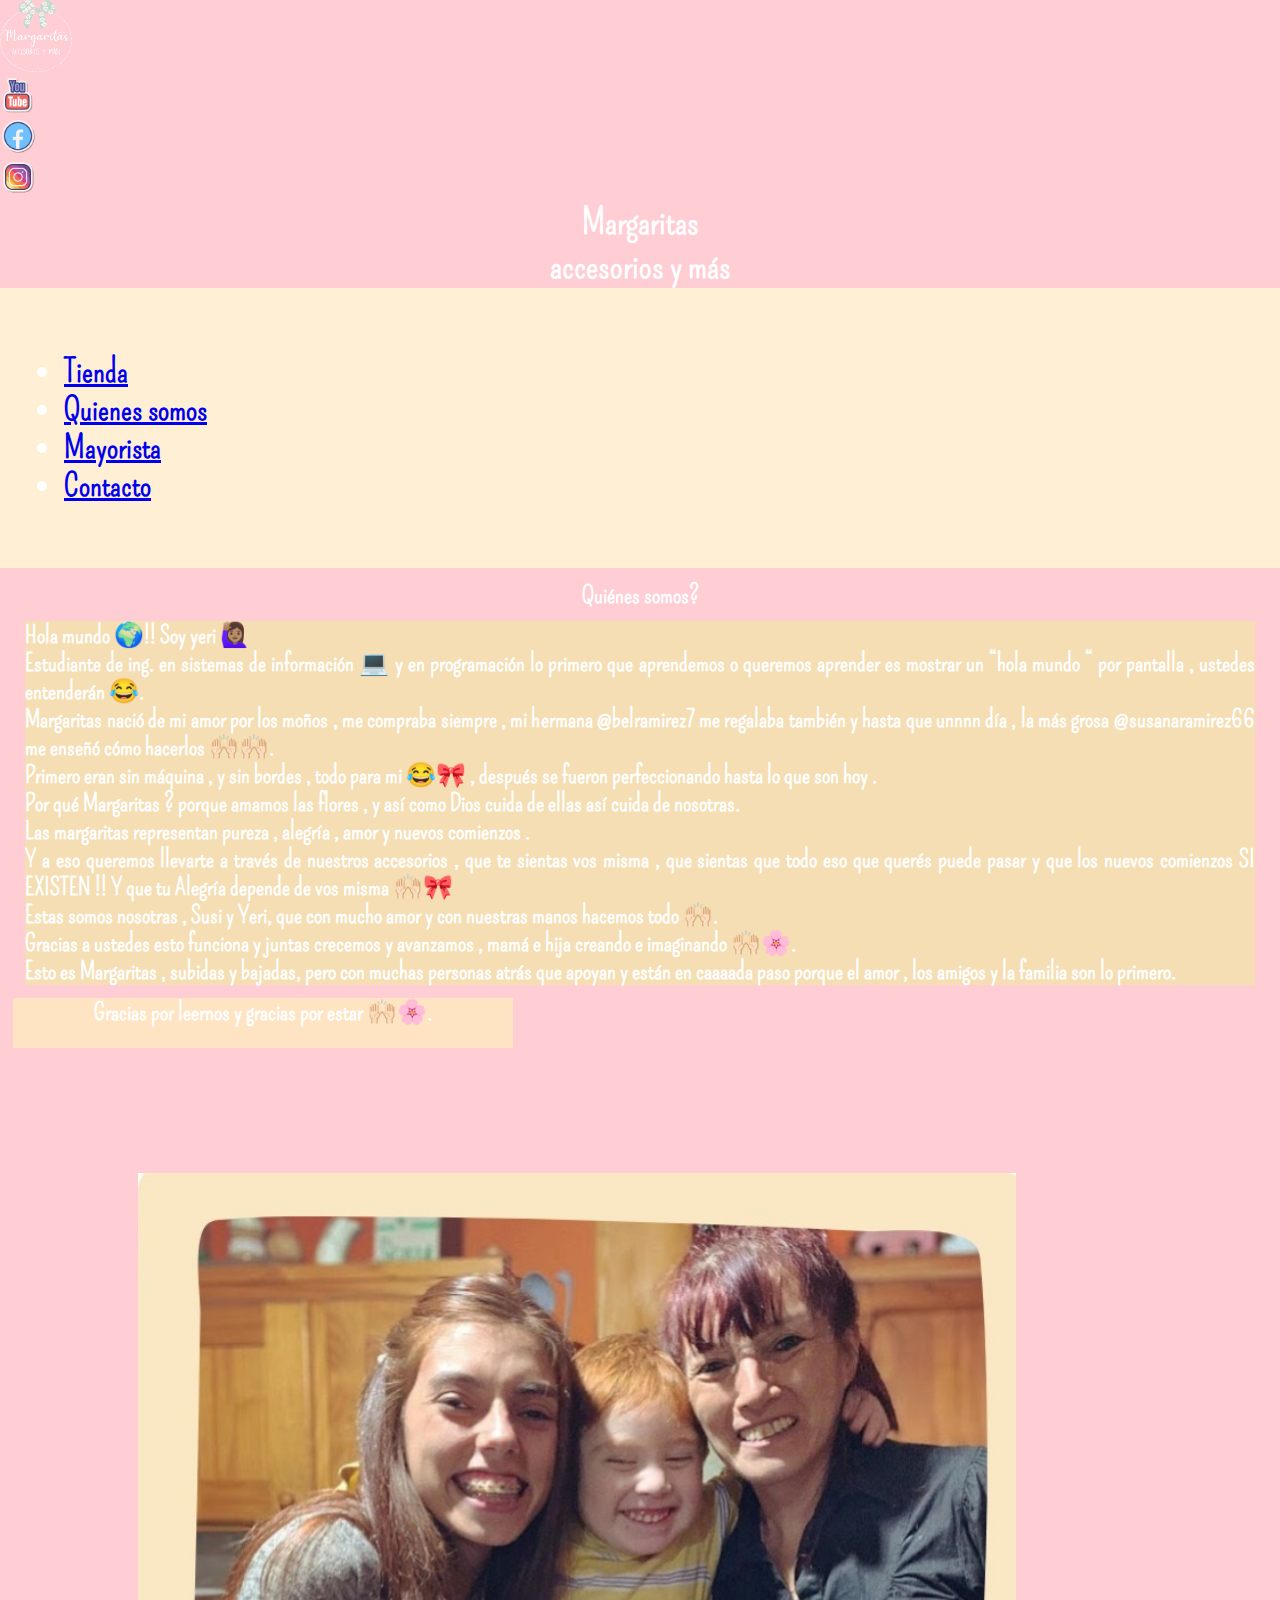
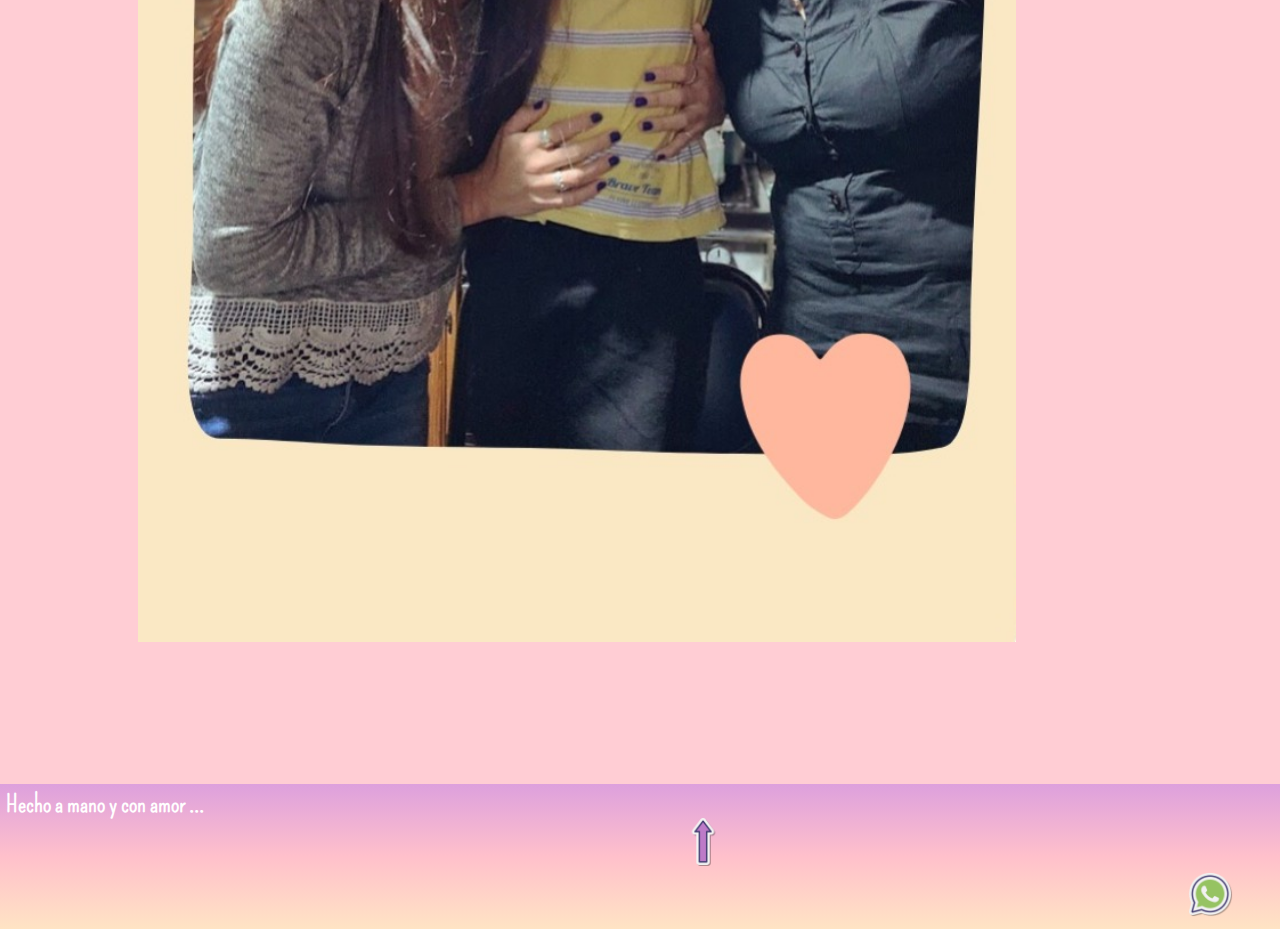
<file: sections/quienesSomos.html>
<!DOCTYPE html>
<!--LINKS IMPORTANTES-->
<html lang="en">
<head>
    <meta name="descripcion" content="Historia de quienes conforman Margaritas accesorios y como se formo la misma">
    <meta name="keywords" content="historia quienesSomos emprendimiento hechoamano">
    <meta charset="UTF-8">
    <meta http-equiv="X-UA-Compatible" content="IE=edge">
    <meta name="viewport" content="width=device-width, initial-scale=1.0">
    <title>Quienes Somos</title>
    <link href="https://cdn.jsdelivr.net/npm/bootstrap@5.1.3/dist/css/bootstrap.min.css" rel="stylesheet" integrity="sha384-1BmE4kWBq78iYhFldvKuhfTAU6auU8tT94WrHftjDbrCEXSU1oBoqyl2QvZ6jIW3" crossorigin="anonymous">
    <link rel="stylesheet" href="../styles/estilos.css">
    <link rel="shortcut icon" href="../images/favicon-16x16.png" type="image/x-icon">
    
</head>

<!--LOGO, REDES SOCIALES Y TITULO-->
<body  id="inicio" >
    <header>
        <div>
            <div class="logo">
                <a href= "../index.html"> <img class="imgLogo"  src="../images/logo margaritas blanco.png"  alt="logo de margaritas para ir a inicio" > </a>
            </div>
            <div>  
                <ul class="nav justify-content-end redes">
                    <li class="nav-item">
                        <a class="nav-link active" aria-current="page" href="https://www.youtube.com/channel/UCwV1MxsBw7jYaT0XFiSgEXw" target="_blank"><img class="imgRedes" src="../images/iconYoutube.png"></a>
                    </li>
                    <li class="nav-item">
                         <a class="nav-link" href= "https://www.facebook.com/margaritass.margaritass" target="_blank"><img class="imgRedes" src="../images/iconFacebook.png"></a>
                    </li>
                    <li class="nav-item">
                        <a class="nav-link" href="https://www.instagram.com/margaritas.margaritas" target="_blank"><img class="imgRedes" src="../images/iconInstagram.png"></a>
                    </li>
                </ul>
            </div>
        </div>
        <div>
            <h1>  Margaritas  </h1> 
         </div>
        <div>
             <h1> accesorios y más </h1>
        </div>
    </header> 

<!--MENU PRINCIPAL-->

<div class="menu">
    <ul class="nav justify-content-center">
        <li class="nav-item">
            <a class="nav-link active" aria-current="page" href="../sections/tienda.html">Tienda</a>
        </li>
        <li class="nav-item">
            <a class="nav-link" href="../sections/quienesSomos.html">Quienes somos</a>
        </li>
        <li class="nav-item">
            <a class="nav-link" href="../sections/mayoristas.html">Mayorista</a>
        </li>
        <li class="nav-item">
            <a class="nav-link" href="../sections/contacto.html">Contacto </a>
        </li>
    </ul>
</div>

<!--CONTENIDO DE PAGINA-->

<section>   
<h2> Quiénes somos? </h2>  

    <section class="historia">
        <p>Hola mundo 🌍!! Soy yeri 🙋🏽‍♀️</p>   
        <p>Estudiante de ing. en sistemas de información 💻 y en programación lo primero que aprendemos o queremos aprender es mostrar un “hola mundo “ por pantalla , ustedes entenderán 😂.</p>
        <p>Margaritas nació de mi amor por los moños , me compraba siempre , mi hermana @belramirez7 me regalaba también y hasta que unnnn día , la más grosa @susanaramirez66 me enseñó cómo hacerlos 🙌🏻🙌🏻.</p>  
        <p>Primero eran sin máquina , y sin bordes , todo para mi 😂🎀 , después se fueron perfeccionando hasta lo que son hoy .</p>  
        <p>Por qué Margaritas ? porque amamos las flores , y así como Dios cuida de ellas así cuida de nosotras.</p>
        <p>Las margaritas representan pureza , alegría , amor y nuevos comienzos .</p>    
        <p> Y a eso queremos llevarte a través de nuestros accesorios , que te sientas vos misma , que sientas que todo eso que querés puede pasar y que los nuevos comienzos SI EXISTEN !! Y que tu Alegría depende de vos misma 🙌🏻🎀</p>
        <p>Estas somos nosotras , Susi y Yeri, que con mucho amor y con nuestras manos hacemos todo 🙌🏻.</p>      
        <p>Gracias a ustedes esto funciona y juntas crecemos y avanzamos , mamá e hija creando e imaginando 🙌🏻🌸.</p>     
        <p>Esto es Margaritas , subidas y bajadas, pero con muchas personas atrás que apoyan y están en caaaada paso porque el amor , los amigos y la familia son lo primero.</p>      
    </section>
    
    <p class="my_mixin">Gracias por leernos y gracias por estar 🙌🏻🌸.</p>

    <img class="imagenFinal" src="../images/mami y yiyi.jpeg">
    
</section>

<!--PIE DE PAGINA-->

<footer class="footer">

    <P>
    Hecho a mano y con amor ... 
    </P>
    
    <a href="#inicio"> <img class="flecha" src="../images/arriba.png" alt="flecha para ir al inicio de pagina">  </a> 
    <a  href ="https://api.whatsapp.com/send?phone=543547504957&text=Hola%20yeri%20!%20Necesito%20informacion%20sobre%20Margaritas%20accesorios.%20" target="_blank"> <img  class= "logoWpp " src="../images/logo whatsapp.webp" alt="logo de whatsapp"> </a>
        
</footer>

<!--LINK DE FRAMEWORK-->
<script src="https://cdn.jsdelivr.net/npm/bootstrap@5.1.3/dist/js/bootstrap.bundle.min.js" integrity="sha384-ka7Sk0Gln4gmtz2MlQnikT1wXgYsOg+OMhuP+IlRH9sENBO0LRn5q+8nbTov4+1p" crossorigin="anonymous"></script>

</body>
</html>
</file>
<file: styles/estilos.css>
@import url("https://fonts.googleapis.com/css2?family=Crete+Round&family=Rochester&display=swap"); /*Rochester*/
@import url("https://fonts.googleapis.com/css2?family=Crete+Round&family=Pompiere&family=Rochester&display=swap"); /*Pompiere*/
* {
  padding: 0;
  margin: 0;
}

body {
  background-color: #ffcdd4;
  font-family: "Pompiere";
  font-weight: bolder;
}

footer {
  color: white;
  text-align: center;
  margin-bottom: 0;
  background-image: linear-gradient(to top, bisque, pink, plum);
  padding: 0.5%;
}

.redes {
  margin-top: 0;
}

.historia {
  background-color: wheat;
  color: black;
  text-align: justify;
  font-size: x-large;
}

.menu {
  background-color: papayawhip;
  text-decoration: none;
  list-style-type: none;
  font-size: xx-large;
  padding: 5%;
  color: white !important;
}

@-webkit-keyframes aparecer {
  0% {
    opacity: 0;
  }
  100% {
    opacity: 1;
  }
}

@keyframes aparecer {
  0% {
    opacity: 0;
  }
  100% {
    opacity: 1;
  }
}
article {
  margin: 1%;
  border: 1%;
  padding: 1% 10% 1% 10%;
}

section {
  margin: 1%;
  border: 1%;
}

header {
  font-size: large;
}

h1 {
  text-align: center;
  font-family: "Pompiere", cursive;
  color: white;
}

.mayoristaInfo {
  padding: 2%;
}

h2, h3 {
  font-family: "Pompiere";
  color: white;
  text-align: center;
}

.h2Style, .h2--extend {
  background-color: blanchedalmond;
}

/*extend*/
.h2--extend {
  border: 3px solid white;
}

/*mixin*/
.my_mixin {
  height: 50px;
  width: 500px;
  display: flex;
  justify-content: center;
  background-color: bisque;
  text-align: center;
}

div p {
  color: black;
}

p {
  color: white;
  text-align: justify;
  font-size: x-large;
}

.imagenFinal {
  padding: 10%;
  width: 70%;
  height: 70%;
}

.carrusel div img {
  width: 5em;
  height: 35em;
  margin: 1%;
  padding: 1% 15% 5% 15%;
}

.logo {
  margin-right: 90%;
}

.imgLogo {
  width: 4em;
  height: 4em;
}

.logoWpp {
  width: 3em;
  height: 3em;
  margin-left: 90%;
}

.flecha {
  margin-left: 10%;
  width: 3em;
  height: 3em;
  bottom: 0;
}

.imgRedes {
  width: 2em;
  height: 2em;
  -webkit-animation-duration: 2s;
          animation-duration: 2s;
  -webkit-animation-name: aparecer;
          animation-name: aparecer;
  -webkit-animation-iteration-count: infinite;
          animation-iteration-count: infinite;
}

.imgCon {
  border: 8px solid bisque;
}

.imgTienda {
  width: 32em;
  height: 32em;
}/*# sourceMappingURL=estilos.css.map */
</file>
